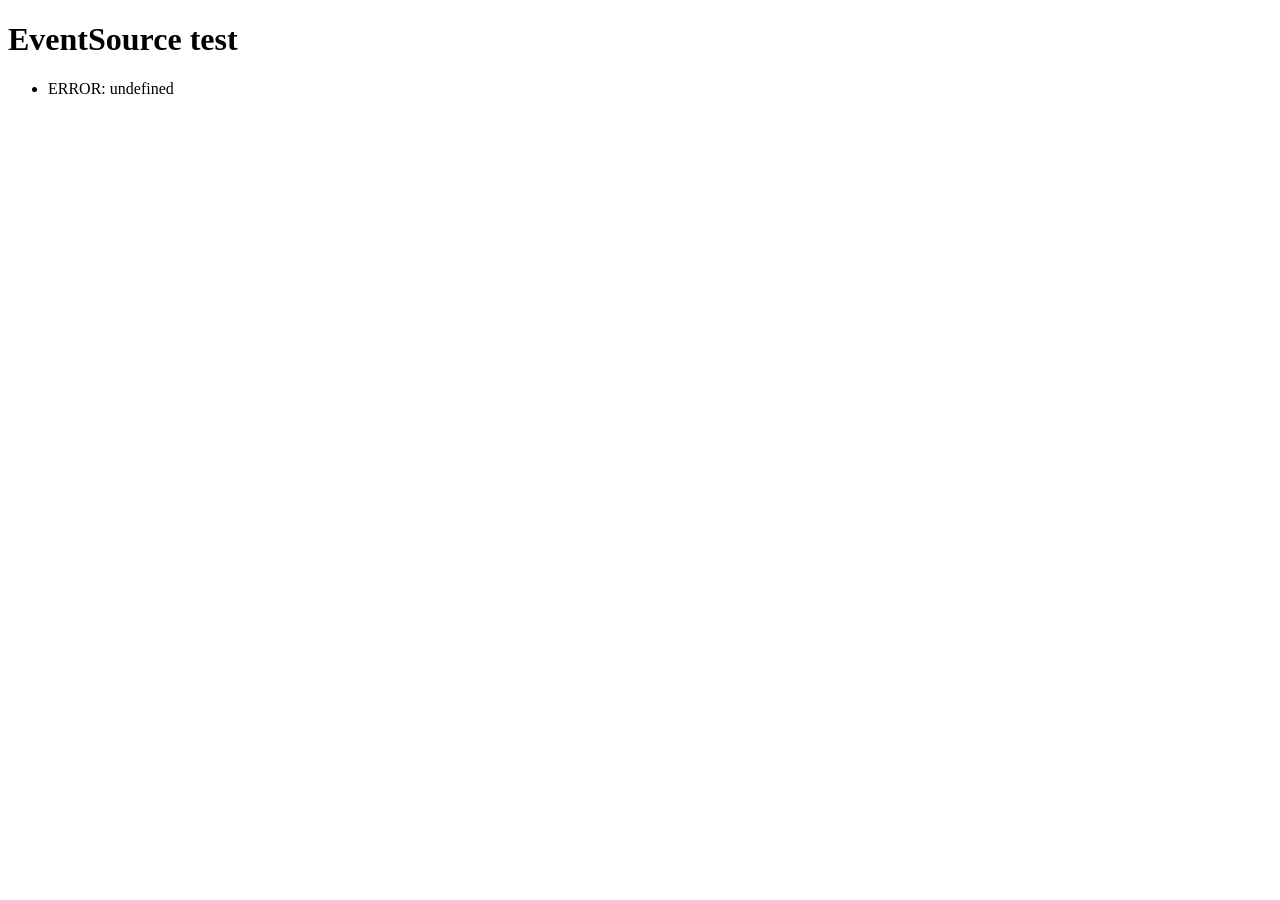
<file: node_modules/firebase/node_modules/faye-websocket/examples/sse.html>
<!doctype html>
<html>
  <head>
    <meta http-equiv="Content-type" content="text/html; charset=utf-8">
    <title>EventSource test</title>
  </head>
  <body>

    <h1>EventSource test</h1>
    <ul></ul>

    <script type="text/javascript">
      var logger = document.getElementsByTagName('ul')[0],
          socket = new EventSource('/');

      var log = function(text) {
        logger.innerHTML += '<li>' + text + '</li>';
      };

      socket.onopen = function() {
        log('OPEN');
      };

      socket.onmessage = function(event) {
        log('MESSAGE: ' + event.data);
      };

      socket.addEventListener('update', function(event) {
        log('UPDATE(' + event.lastEventId + '): ' + event.data);
      });

      socket.onerror = function(event) {
        log('ERROR: ' + event.message);
      };
    </script>

  </body>
</html>
</file>
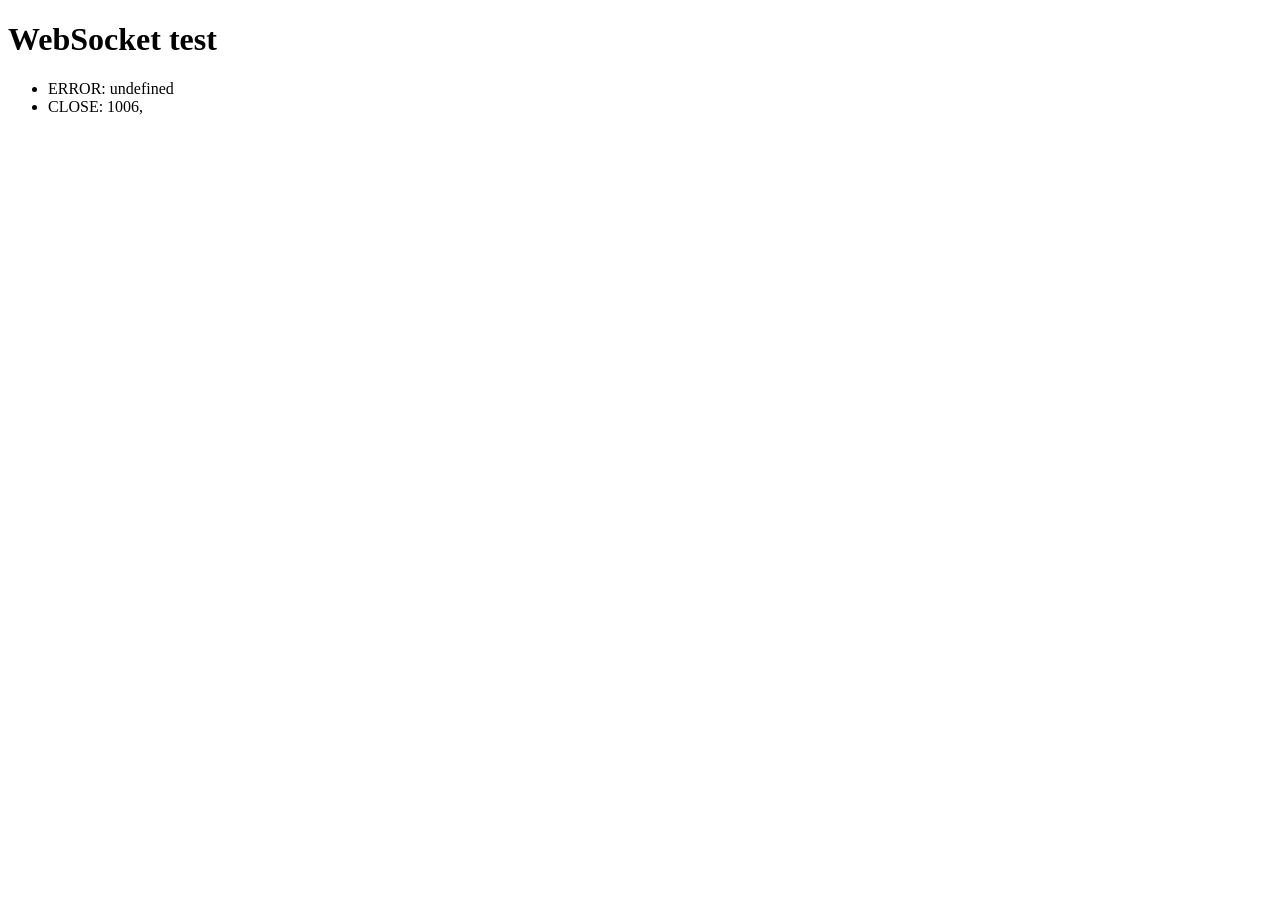
<file: node_modules/firebase/node_modules/faye-websocket/examples/ws.html>
<!doctype html>
<html>
  <head>
    <meta http-equiv="Content-type" content="text/html; charset=utf-8">
    <title>WebSocket test</title>
  </head>
  <body>

    <h1>WebSocket test</h1>
    <ul></ul>

    <script type="text/javascript">
      var logger = document.getElementsByTagName('ul')[0],
          Socket = window.MozWebSocket || window.WebSocket,
          protos = ['foo', 'bar', 'xmpp'],
          socket = new Socket('ws://' + location.hostname + ':' + location.port + '/', protos),
          index  = 0;

      var log = function(text) {
        logger.innerHTML += '<li>' + text + '</li>';
      };

      socket.addEventListener('open', function() {
        log('OPEN: ' + socket.protocol);
        socket.send('Hello, world');
      });

      socket.onerror = function(event) {
        log('ERROR: ' + event.message);
      };

      socket.onmessage = function(event) {
        log('MESSAGE: ' + event.data);
        setTimeout(function() { socket.send(++index + ' ' + event.data) }, 2000);
      };

      socket.onclose = function(event) {
        log('CLOSE: ' + event.code + ', ' + event.reason);
      };
    </script>

  </body>
</html>
</file>
